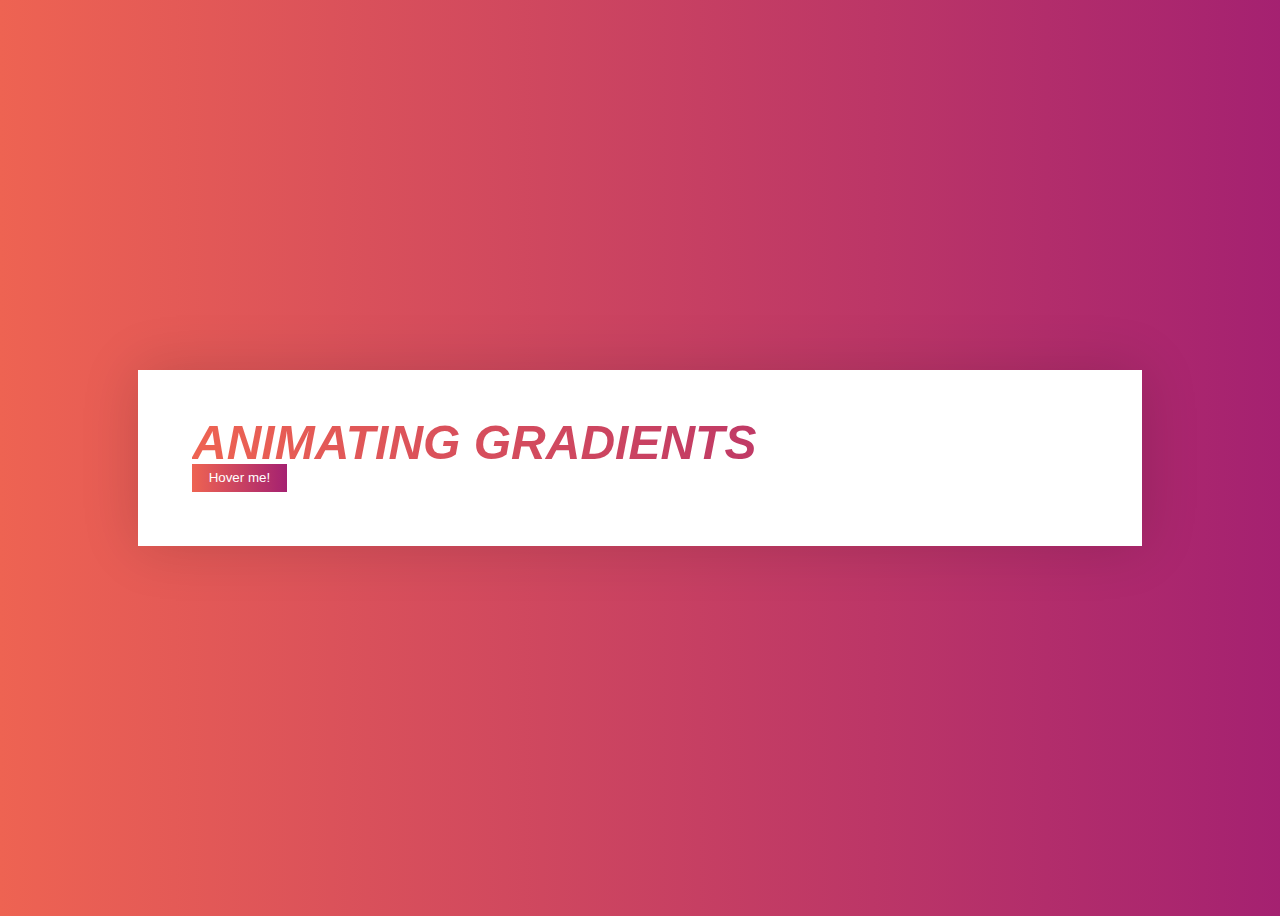
<file: animating CSS gradients/index.html>
<!DOCTYPE html>
<html lang="en">
<head>
  <style>
    :root {
  --gradient: linear-gradient(90deg, #ee6352, purple, #ee6352);

}

body {
  font-family: basic-sans, sans-serif;
  min-height: 100vh;
  display: flex;
  justify-content: center;
  align-items: center;
  font-size: 1.125em;
  line-height: 1.6;
  color: #333;
  background: #ddd;
  background-size: 300%;
  background-image: var(--gradient);
  animation: bg-animation 25s infinite;
}

@keyframes bg-animation {
  0% {background-position: left}
  50% {background-position: right}
  100% {background-position: left}
}

.content {
  background: white;
  width: 70vw;
  padding: 3em;
  box-shadow: 0 0 3em rgba(0,0,0,.15);
}

.title {
  margin: 0 0 .5em;
  text-transform: uppercase;
  font-weight: 900;
  font-style: italic;
  font-size: 3rem;
  color: #ee6352;
  line-height: .8;
  margin: 0;
  
  background-image: var(--gradient);
  background-clip: text;
  color: transparent;
  /* display: inline-block; */
  background-size: 300%;
  transition: background-position 1s;
}

.title:hover {
  background-position: right;
}


.fun {
  color: white;
  border: 0;
  cursor: pointer;
  padding: .5em 1.25em;
  background: linear-gradient(90deg, #ee6352, purple, #ee6352);
  background-size: 300%;
  background-position: left;
  transition: background-position 350ms;
}

.fun:hover {
  background-position: right;
}
  </style>
  <meta charset="UTF-8">
  <meta http-equiv="X-UA-Compatible" content="IE=edge">
  <meta name="viewport" content="width=device-width, initial-scale=1.0">
  <title>Gradients animation</title>
</head>
<body>
  <div class="content">
    <h1 class="title">Animating gradients</h1>
    <button class="fun">Hover me!</button>
  </div>
</body>
</html>
</file>
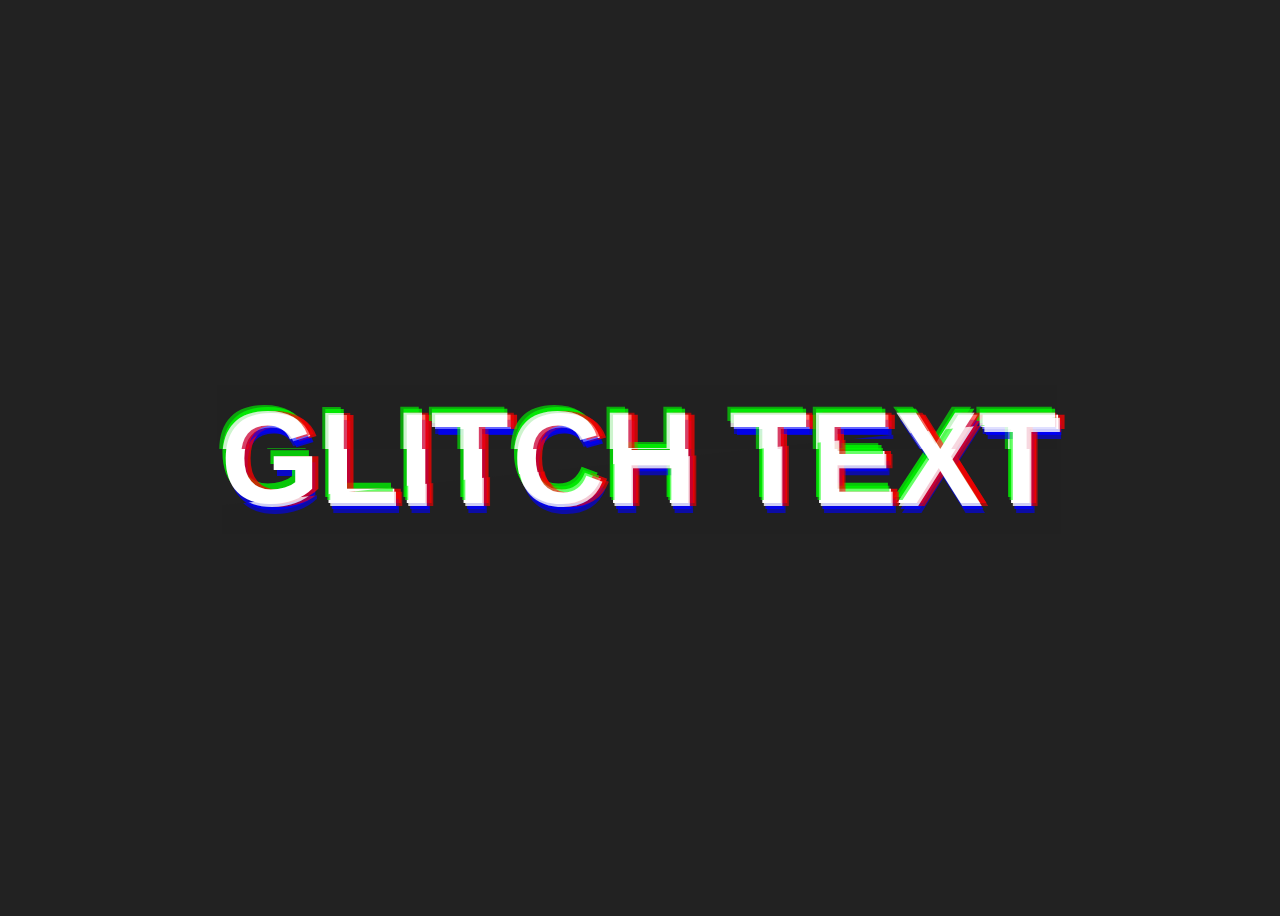
<file: Glitch text effect/index.html>
<style>
body {
  background: #222;
  min-height: 100vh;
  display: grid;
  place-items: center;
  color: white;
  font-family: sans-serif;
}

.glitch {
  font-size: 8rem;
  font-weight: 700;
  text-transform: uppercase;
  position: relative;

  text-shadow: 0.05em 0 0 rgba(255, 0, 0, 0.75),
    -0.025em -0.05em 0 rgba(0, 255, 0, 0.75),
    0.025em 0.05em 0 rgba(0, 0, 255, 0.75);

  animation: glitch 500ms infinite;
}

.glitch span {
  position: absolute;
  top: 0;
  left: 0;
}

.glitch span:first-child {
  animation: glitch 650ms infinite;
  clip-path: polygon(0 0, 100% 0, 100% 45%, 0 45%);
  transform: translate(-0.025em, -0.0125em);
  /* color: green; */
  opacity: 0.8;
}

.glitch span:last-child {
  animation: glitch 375ms infinite;
  clip-path: polygon(0 80%, 100% 20%, 100% 100%, 0 100%);
  transform: translate(0.0125em, 0.025em);
  /* color: red; */
  opacity: 0.8;
}

/* https://web.dev/prefers-reduced-motion/#(bonus)-forcing-reduced-motion-on-all-websites */

@keyframes glitch {
  0% {
    text-shadow: 0.05em 0 0 rgba(255, 0, 0, 0.75),
      -0.05em -0.025em 0 rgba(0, 255, 0, 0.75),
      -0.025em 0.05em 0 rgba(0, 0, 255, 0.75);
  }
  14% {
    text-shadow: 0.05em 0 0 rgba(255, 0, 0, 0.75),
      -0.05em -0.025em 0 rgba(0, 255, 0, 0.75),
      -0.025em 0.05em 0 rgba(0, 0, 255, 0.75);
  }
  15% {
    text-shadow: -0.05em -0.025em 0 rgba(255, 0, 0, 0.75),
      0.025em 0.025em 0 rgba(0, 255, 0, 0.75),
      -0.05em -0.05em 0 rgba(0, 0, 255, 0.75);
  }
  49% {
    text-shadow: -0.05em -0.025em 0 rgba(255, 0, 0, 0.75),
      0.025em 0.025em 0 rgba(0, 255, 0, 0.75),
      -0.05em -0.05em 0 rgba(0, 0, 255, 0.75);
  }
  50% {
    text-shadow: 0.025em 0.05em 0 rgba(255, 0, 0, 0.75),
      0.05em 0 0 rgba(0, 255, 0, 0.75), 0 -0.05em 0 rgba(0, 0, 255, 0.75);
  }
  99% {
    text-shadow: 0.025em 0.05em 0 rgba(255, 0, 0, 0.75),
      0.05em 0 0 rgba(0, 255, 0, 0.75), 0 -0.05em 0 rgba(0, 0, 255, 0.75);
  }
  100% {
    text-shadow: -0.025em 0 0 rgba(255, 0, 0, 0.75),
      -0.025em -0.025em 0 rgba(0, 255, 0, 0.75),
      -0.025em -0.05em 0 rgba(0, 0, 255, 0.75);
  }
}

@media (prefers-reduced-motion: reduce) {
  *,
  ::before,
  ::after {
    animation-delay: -1ms !important;
    animation-duration: 1ms !important;
    animation-iteration-count: 1 !important;
    background-attachment: initial !important;
    scroll-behavior: auto !important;
    transition-duration: 0s !important;
    transition-delay: 0s !important;
  }
}
</style>

<!DOCTYPE html>
<html lang="en">
<head>
  <meta charset="UTF-8">
  <meta http-equiv="X-UA-Compatible" content="IE=edge">
  <meta name="viewport" content="width=device-width, initial-scale=1.0">
  <title>Document</title>
</head>
<body>

<h1 class="glitch">
  <span aria-hidden="true">Glitch text</span>
  Glitch text
  <span aria-hidden="true">Glitch text</span>
</h1>
  
</body>
</html>
</file>
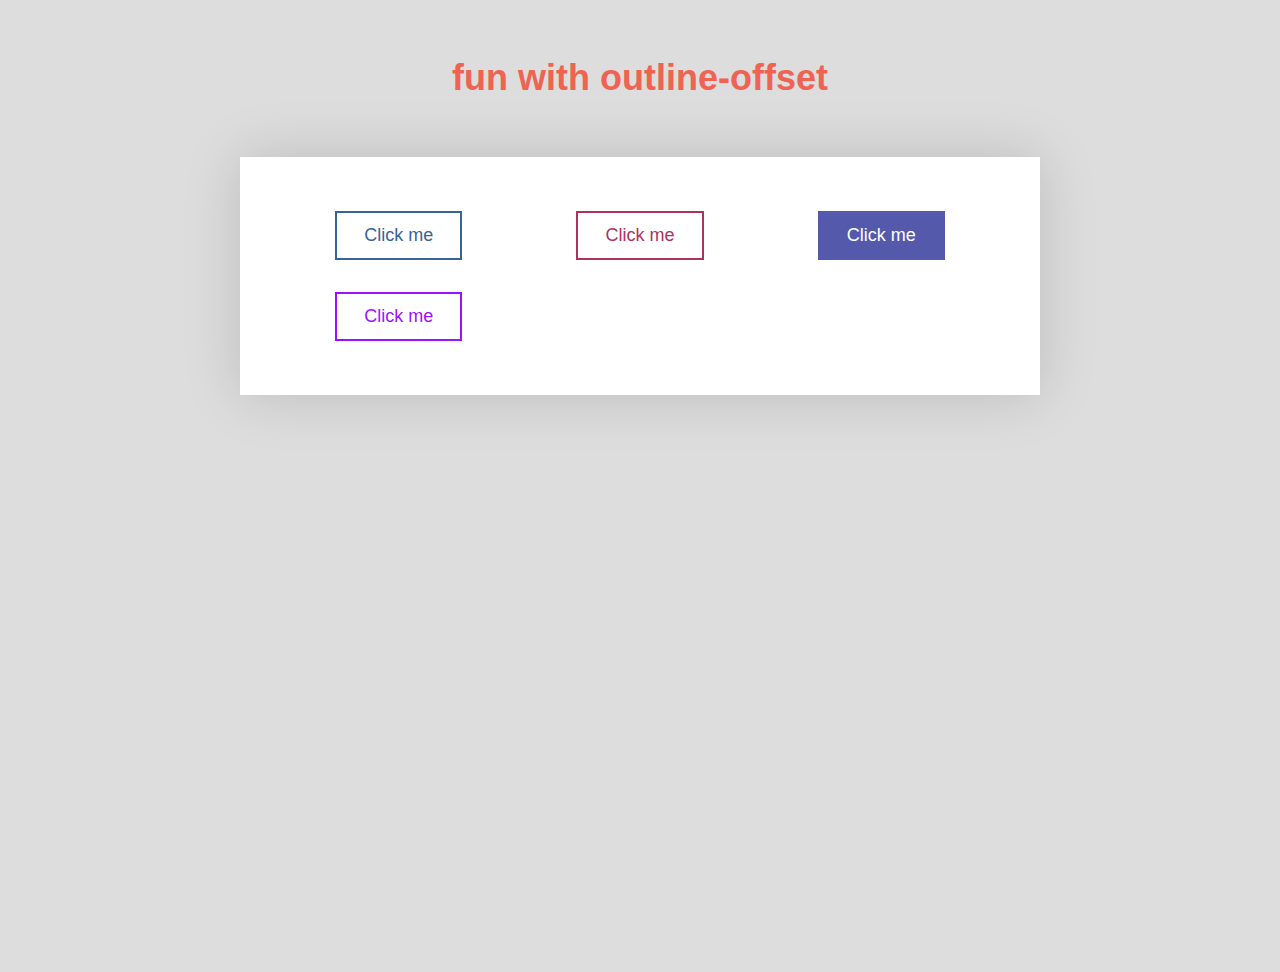
<file: button outline animation/animated button outlines/index.html>
<!DOCTYPE html>
<html lang="en">
<head>
  <meta charset="UTF-8">
  <meta http-equiv="X-UA-Compatible" content="IE=edge">
  <meta name="viewport" content="width=device-width, initial-scale=1.0">
  <link rel="stylesheet" href="style.css">
  <title>Document</title>
</head>
<body>

<h1 class="title">fun with outline-offset</h1>
<div class="content">
  <a href="" class="btn btn-1">Click me</a>
  <a href="" class="btn btn-2">Click me</a>
  <button class="btn btn-3">Click me</button>
  <button class="btn btn-4">Click me</button>
</div>
  
</body>
</html>
</file>
<file: button outline animation/animated button outlines/style.css>
:root {
  --ff-primary: basic-sans, sans-serif;
  --clr-primary: #ee6352;
  --clr-body: #333;
  --clr-bg: #ddd;
  --spacer: 1rem;
}

*,
*::before,
*::after {
  box-sizing: border-box;
}

h1, h2, h3, p {
  margin: 0;
}

.flow > * + * {
  margin-top: var(--flow-space, var(--spacer));
}

body {
  font-family: var(--ff-primary);
  min-height: 100vh;
  font-size: 1.125em;
  line-height: 1.6;
  color: var(--clr-body);
  background: var(--clr-bg);
}

a {
  color: var(--clr-primary);
}

.content {
  width: min(70vw, 50rem);
  margin: 3rem auto;
  padding: 3em;
  box-shadow: 0 0 3em rgba(0,0,0,.15);
  background: white;
  display: grid;
  gap: 2rem;
  grid-template-columns: repeat(auto-fit, minmax(10rem, 1fr));
  place-items: center;
}

.title {
  font-weight: 900;
  color: var(--clr-primary);
  line-height: .8;
  text-align: center;
  margin: 4rem;
}

.btn {
  display: inline-block;
  cursor: pointer;
  text-decoration: none;
  font-size: inherit;
  border: 0;
  line-height: 1;
  background: none;
  padding: .75em 1.5em;
}

.btn-1 {
  --clr: #386397;
  --outline: 2px solid var(--clr);
  color: var(--clr);
  outline: var(--outline);
  border: var(--outline);
  outline-offset: -2px;
  transition: outline-offset 200ms ease;
}

.btn-1:hover,
.btn-1:focus {
  outline: var(--outline);
  outline-offset: 2px;
}

.btn-2 {
  --clr: #AD325E;
  --outline: 2px solid var(--clr);
  color: var(--clr);
  outline: var(--outline);
  border: var(--outline);
  outline-offset: -2px;
  transition: outline-offset 200ms ease;
}

.btn-2:hover,
.btn-2:focus {
  outline: var(--outline);
  outline-offset: -6px;
}

.btn-3 {
  --clr: #5559AB;
  --outline: 2px solid white;
  border: 2px solid var(--clr);
  background: var(--clr);
  color: white;
  outline: var(--outline);
  transition: outline-offset 200ms ease;
}

.btn-3:hover,
.btn-3:focus {

  outline: var(--outline);
  outline-offset: -6px;
}


.btn-4 {
  --clr: rgb(156, 17, 255);
  --outline: 2px solid rgb(156, 17, 255);
  color: var(--clr);
  outline: var(--outline);
  border: var(--outline);
  outline-offset: -2px;
  transition: outline-width 200ms ease, outline-offset 200ms ease;
}

.btn-4:hover,
.btn-4:focus {
  outline: var(--outline);
  outline-width: 8px;
  outline-offset: -8px;
}
</file>
